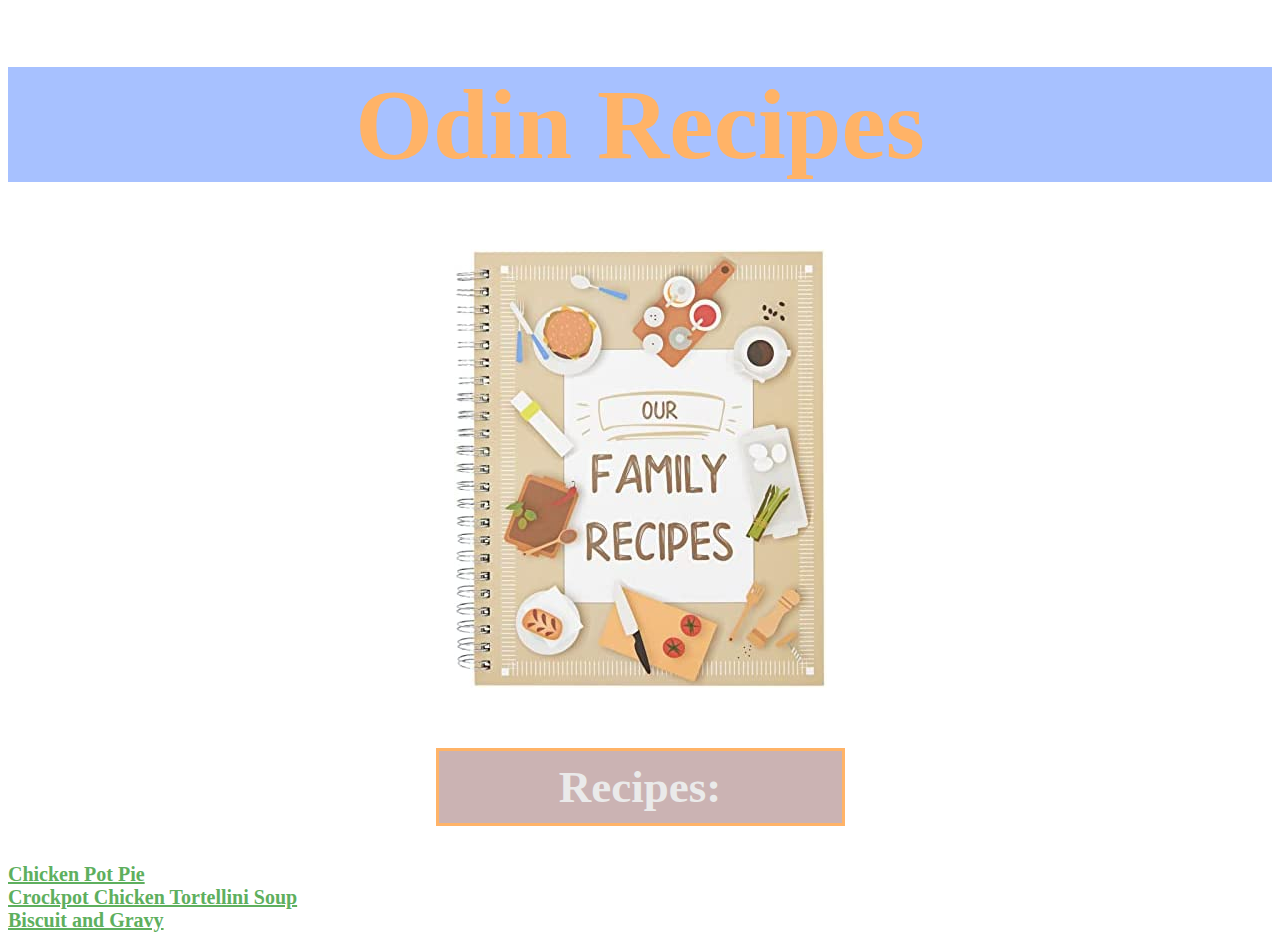
<file: index.html>
<!DOCTYPE html>
<html lang="en">
    <head>
        <meta charset="utf-8">
        <title>Odin Recipes</title>
        <link rel="stylesheet" href="stylesheet.css">
    </head>
    <body>
        <h1 class= heading>Odin Recipes</h1>
        <img src="img/recipe-book.jpg">
        <h2 class="alter">Recipes:</h2>
        <ui>
            <li> <a class="link" href="recipes/chicken-potpie.html">Chicken Pot Pie</a></li>
            <li> <a class="link" href="recipes/crockpot-chxtort-soup.html">Crockpot Chicken Tortellini Soup<a></li>
            <li> <a class="link" href="recipes/biscuit-gravy.html">Biscuit and Gravy</a></li>
        </ui>
       


    </body>
</html>
</file>
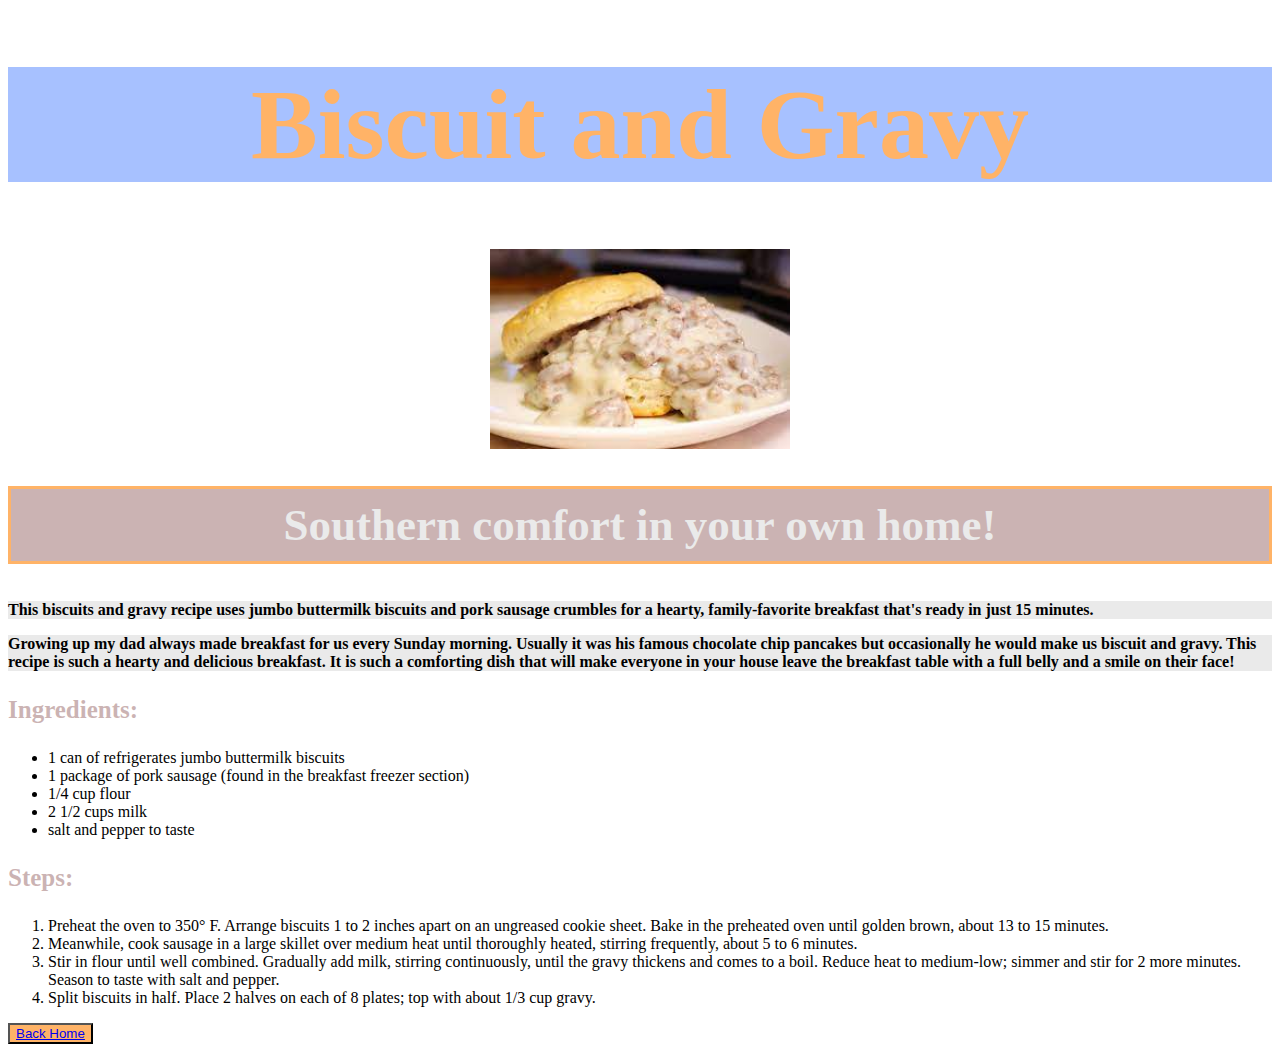
<file: recipes/biscuit-gravy.html>
<!DOCTYPE html>
<html lang="en">
<head>
    <meta charset="utf-8">
    <title>Biscuit and Gravy</title>
    <link rel="stylesheet" href="../stylesheet.css">
  </head>
  <body>
    <h1 class= heading>Biscuit and Gravy</h1>
    <img src="../img/biscuit-gravy.jpeg" width="300">
    <h2>Southern comfort in your own home!</h2>
    <p class="intro">This biscuits and gravy recipe uses jumbo buttermilk biscuits 
        and pork sausage crumbles for a hearty, family-favorite breakfast 
        that's ready in just 15 minutes.</p>
    <p class="intro">Growing up my dad always made breakfast for us every Sunday morning.
        Usually it was his famous chocolate chip pancakes but occasionally
        he would make us biscuit and gravy. This recipe is such a hearty and 
        delicious breakfast. It is such a comforting dish that will make everyone 
        in your house leave the breakfast table with a full belly and a smile on 
        their face!</p>
        <h3 class= heading>Ingredients:</h3>
        <ul>
            <li>1 can of refrigerates jumbo buttermilk biscuits</li>
            <li>1 package of pork sausage (found in the breakfast freezer section)</li>
            <li>1/4 cup flour</li>
            <li>2 1/2 cups milk</li>
            <li>salt and pepper to taste</li>
        </ul>
        <h3 class= heading>Steps:</h3>
        <ol>
            <li>Preheat the oven to 350° F. Arrange biscuits 
                1 to 2 inches apart on an ungreased cookie sheet. 
                Bake in the preheated oven until golden brown, about 
                13 to 15 minutes.</li>
            <li>Meanwhile, cook sausage in a large skillet over medium heat until thoroughly 
                heated, stirring frequently, about 5 to 6 minutes.</li>
            <li>Stir in flour until well combined. Gradually add milk, stirring continuously, 
                until the gravy thickens and comes to a boil. Reduce heat to medium-low; simmer 
                and stir for 2 more minutes. Season to taste with salt and pepper.</li>
            <li>Split biscuits in half. Place 2 halves on each of 8 plates; top with about 1/3 cup gravy.</li>
        </ol>
  </body>
  <button><a href="../index.html">Back Home</a></button>
</file>
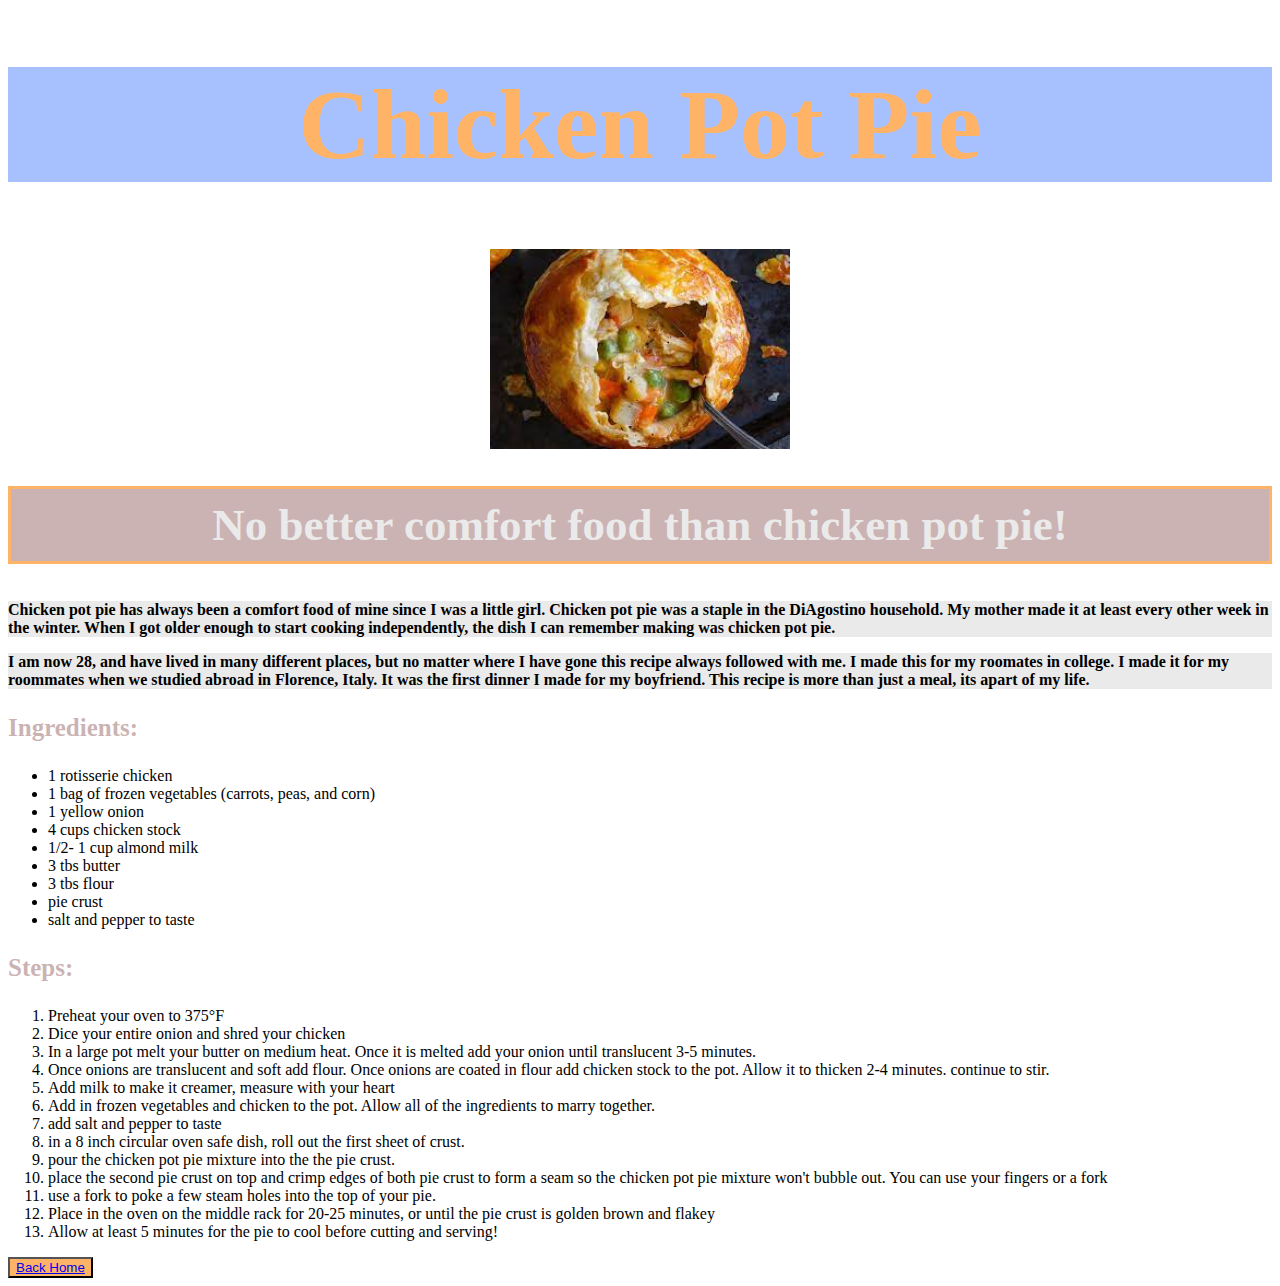
<file: recipes/chicken-potpie.html>
<!DOCTYPE html>
<html lang="en">
    <head>
        <meta charset="utf-8">
        <title>Chicken Pot Pie</title>
        <link rel="stylesheet" href="../stylesheet.css">
    </head>
    <body>
        <h1>Chicken Pot Pie</h1>
        <img src="../img/chicken-potpie.jpeg" width="300">
        <h2 class= heading>No better comfort food than chicken pot pie!</h2>
        <p class="intro">Chicken pot pie has always been a comfort food of mine since I 
            was a little girl. Chicken pot pie was a staple in the DiAgostino
            household. My mother made it at least every other week in the winter.
            When I got older enough to start cooking independently, the dish
            I can remember making was chicken pot pie.</p>
        <p class="intro">I am now 28, and have lived in many different places, but no matter 
             where I have gone this recipe always followed with me. I made this 
            for my roomates in college. I made it for my roommates when we studied 
            abroad in Florence, Italy. It was the first dinner I made for my boyfriend.
            This recipe is more than just a meal, its apart of my life.</p>

           <h3 class= heading>Ingredients:</h3> 
<ul>
    <li>1 rotisserie chicken</li>
    <li>1 bag of frozen vegetables (carrots, peas, and corn)</li>
    <li>1 yellow onion</li>
    <li>4 cups chicken stock</li>
    <li>1/2- 1 cup almond milk</li>
    <li>3 tbs butter</li>
    <li>3 tbs flour</li>
    <li>pie crust</li>
    <li>salt and pepper to taste</li>

</ul>
<h3 class= heading></h3class>Steps:</h3>
<ol>
    <li>Preheat your oven to 375°F</li>
    <li>Dice your entire onion and shred your chicken</li>
    <li>In a large pot melt your butter on medium heat. Once it is melted
        add your onion until translucent 3-5 minutes.</li>
    <li>Once onions are translucent and soft add flour. Once onions are coated
            in flour add chicken stock to the pot. Allow it to thicken 2-4 minutes.
        continue to stir.</li>
     <li>Add milk to make it creamer, measure with your heart</li>
     <li>Add in frozen vegetables and chicken to the pot. Allow all of the ingredients
        to marry together.</li>
    <li>add salt and pepper to taste</li>
    <li>in a 8 inch circular oven safe dish, roll out the first sheet of crust.</li>
    <li>pour the chicken pot pie mixture into the the pie crust.</li>
    <li>place the second pie crust on top and crimp edges of both pie crust to form a seam so 
        the chicken pot pie mixture won't bubble out. You can use your fingers or a fork</li>
    <li>use a fork to poke a few steam holes into the top of your pie.</li>
    <li>Place in the oven on the middle rack for 20-25 minutes, or until the pie crust is
        golden brown and flakey</li>
    <li>Allow at least 5 minutes for the pie to cool before cutting and serving!</li>
    </ol>
        
    </body>
    <button><a href="../index.html">Back Home</a></button>
</html>
</file>
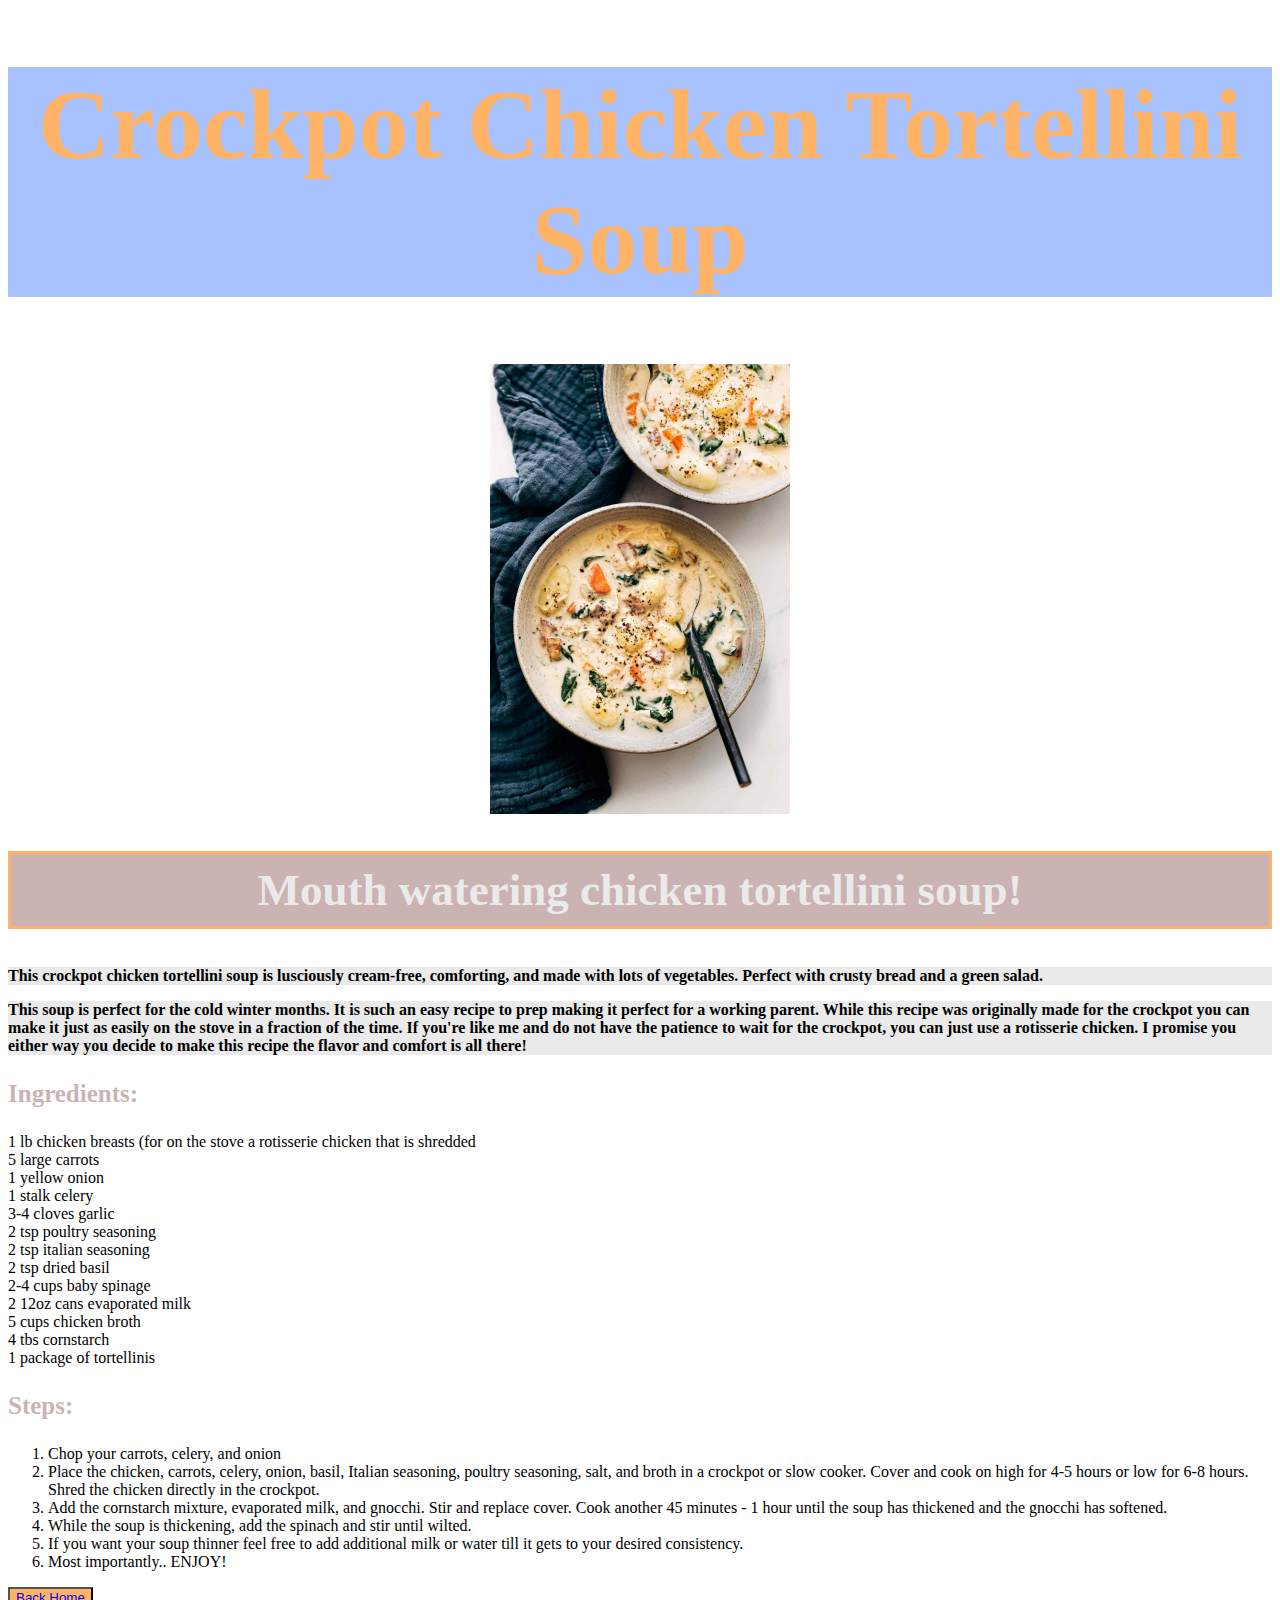
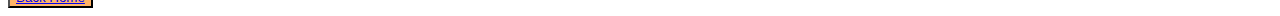
<file: recipes/crockpot-chxtort-soup.html>
<!DOCTYPE html>
<html lang="en">
    <head>
        <meta charset="utf-8">
        <title>Crockpot Chicken Tortellini Soup</title>
        <link rel="stylesheet" href="../stylesheet.css">
    </head>
    <body>
        <h1>Crockpot Chicken Tortellini Soup</h1>
        <img src="../img/crockpot-chx-soup.jpeg" width="300">
        <h2 class= heading>Mouth watering chicken tortellini soup!</h2>
        <p class="intro">This crockpot chicken tortellini soup is lusciously cream-free, 
            comforting, and made with lots of vegetables. Perfect with crusty bread
            and a green salad.</p>
        <p class="intro">This soup is perfect for the cold winter months. It is such an easy recipe to prep
            making it perfect for a working parent. While this recipe was originally made for the 
            crockpot you can make it just as easily on the stove in a fraction of the time. If you're like me 
            and do not have the patience to wait for the crockpot, you can just use a rotisserie chicken.
            I promise you either way you decide to make this recipe the flavor and comfort is all there!</p>
            <h3>Ingredients:</h3>
            <ui>
                <li>1 lb chicken breasts (for on the stove a rotisserie chicken that is shredded</li>
                <li>5 large carrots</li>
                <li>1 yellow onion</li>
                <li>1 stalk celery</li>
                <li>3-4 cloves garlic</li>
                <li>2 tsp poultry seasoning</li>
                <li>2 tsp italian seasoning</li>
                <li>2 tsp dried basil</li>
                <li>2-4 cups baby spinage</li>
                <li>2 12oz cans evaporated milk</li>
                <li>5 cups chicken broth</li>
                <li>4 tbs cornstarch</li>
                <li> 1 package of tortellinis</li>
            </ui>
            <h3 class= heading>Steps:</h3>
            <ol>
                <li> Chop your carrots, celery, and onion</li>
                <li>Place the chicken, carrots, celery, onion, basil, Italian seasoning, poultry seasoning, salt, and broth in 
                    a crockpot or slow cooker. Cover and cook on high for 4-5 hours or low for 6-8 hours. Shred 
                    the chicken directly in the crockpot.</li>
                <li>Add the cornstarch mixture, evaporated milk, and gnocchi. Stir and replace cover. Cook another 45 minutes - 1 hour
                    until the soup has thickened and the gnocchi has softened.</li>
                <li>While the soup is thickening, add the spinach and stir until wilted.</li>
                <li>If you want your soup thinner feel free to add additional milk or water till it gets
                    to your desired consistency.</li>
                <li>Most importantly.. ENJOY!</li>
            </ol>
            <button><a href="../index.html">Back Home</a></button>
    </body>
</file>
<file: stylesheet.css>
body {
    font-family:loverica demo;
}
.heading {
    font-family:loverica demo;
}
h1 {
    color: rgb(255, 179, 103);
    font-size: 100px;
    text-align: center;
    background-color: rgb(167, 193, 255);
}
h2 {
    font-size: 45px;
    color: rgb(234, 234, 234);
    background-color: rgb(152, 103, 103,0.5);
    text-align: center;
    padding: 10px;
     border:3px solid rgb(255, 179, 103);

}

.alter {
    margin-left: 9.5em;
    margin-right:9.5em;
    margin-top: 60px;
}

h3 {
    color: rgb(152, 103, 103,0.5);
    font-size: 25px;
}
.intro {
    font-weight: 900;
    background-color: rgb(234, 234, 234);
}

img {
    margin: auto;
  display: block;
}
.link{
    font-size: 20px;
    font-weight: 600;
    color: rgb(94, 175, 94)
}
 
.link:hover {
    color:rgb(255, 166, 0);
}

button{
    background-color: rgb(255, 179, 103);

}
button:hover{
    background-color: rgb(167, 193, 255);
}
</file>
